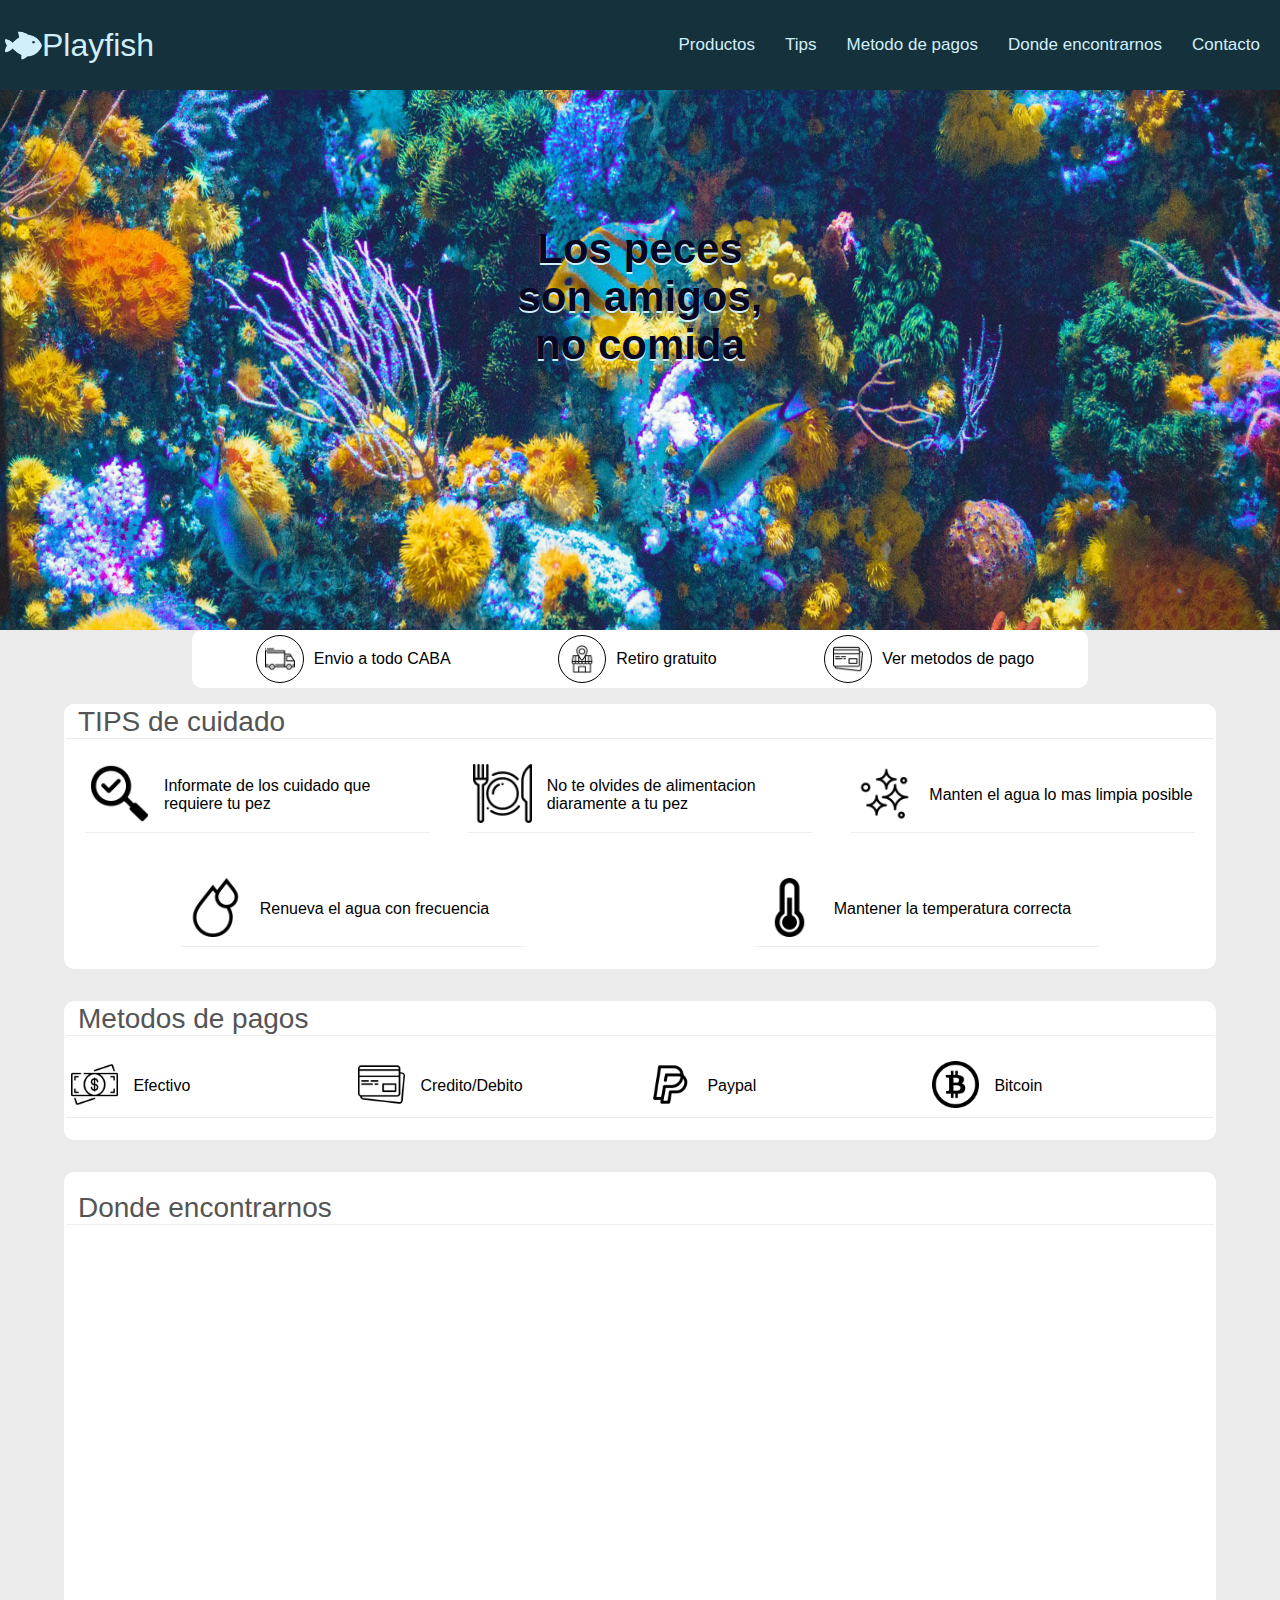
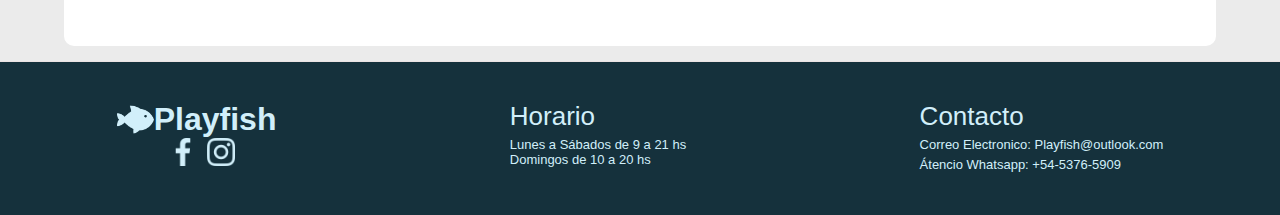
<file: PlayFish/index.html>
<!DOCTYPE html>
<html lang="en" dir="ltr">
  <head>
    <meta charset="utf-8">
    <meta name="viewport" content="width=device-width, initial-scale=1.0">
    <link rel="stylesheet" href="public\css\stylesheet.css">
    <title>Play Fish</title>

  </head>
  <body>
    <!--HEADER-->
    <header>
      <a class="header_logo" href="index.html">
        <div class="logo_img">
            <img src="public\img\icons\mp_icons\pescado.png" alt="">
          </div>
        <div class="logo_txt">
            Playfish
          </div>
      </a>
      <button class="header_menu" type="button" name="button"> <img src="public\img\icons\mp_icons\lista.png" alt="">
      </button>
      <nav class="header__nav">
        <ul>
          <li><a class="nav__link" href="views\all_products.php">Productos</a></li>
          <li><a class="nav__link" href="#sec_tips">Tips</a></li>
          <li><a class="nav__link" href="#sec_mp">Metodo de pagos</a></li>
          <li>
            <a class="nav__link" href="#sec_ubicacion">Donde encontrarnos</a>
          </li>
          <li>
            <a class="nav__link" href="#sec_ubicacion">Contacto</a>
          </li>
        </ul>
      </nav>

    </header>
    <main>
      <!--Section(1)PORTADA-->
      <section id="sec_portada">
        <div class="portada_desktop">
          <img src="public\img\bg\Fondo.jpg" alt="">
            <h1>Los peces <br> son amigos,<br> no comida</h1>
        </div>
        <div class="portada_mobile">
          <img src="public\img\bg\Fondo_smartphone.png" alt="">
            <h1>Los peces <br> son amigos,<br> no comida</h1>
        </div>
        <div class="barra_iconos">
          <a  class="icono" href="#">
              <img src="public\img\icons\mp_icons\camion.png" alt="">
          </a>
          <a class="icono" href="#sec_ubicacion">
              <img src="public\img\icons\mp_icons\compra-local.png" alt="">
          </a>
          <a class="icono" href="#sec_mp">
              <img src="public\img\icons\mp_icons\tarjeta_icon.png" alt="">
          </a>
        </div>
        <div class="barra_iconos_desktop">
          <div class="icono_desktop">
            <a class="icono" href="#">
                <img src="public\img\icons\mp_icons\camion.png" alt="">
            </a>
            <p>Envio a todo CABA </p>
          </div>
          <div class="icono_desktop">
            <a class="icono" href="#sec_ubicacion">
                <img src="public\img\icons\mp_icons\compra-local.png" alt="">
            </a>
            <p>Retiro gratuito</p>
          </div>
          <div class="icono_desktop">
            <a class="icono" href="#sec_mp">
                <img src="public\img\icons\mp_icons\tarjeta_icon.png" alt="">
            </a>
            <p>Ver metodos de pago</p>
          </div>
        </div>
      </section>
      <!--Section(3)TIPS-->
      <section id="sec_tips">

        <div class="section_body">
          <div class="section_title">
            <h2>TIPS de cuidado</h2>
          </div>
          <!--Buscar tip-->
          <div class="section_item">
            <div class="section__image">
              <img src="public\img\icons\tips_icons\investigation.png" alt="">
            </div>
            <div class="section__txt">
              <p>Informate de los cuidado que requiere tu pez</p>

            </div>
          </div>
          <!--Alimento tip-->
          <div class="section_item">
            <div class="section__image">
              <img src="public\img\icons\tips_icons\restaurant.png"alt="">
            </div>
            <div class="section__txt">
              <p>No te olvides de alimentacion diaramente a tu pez</p>

            </div>
          </div>
          <!--Clean tip-->
          <div class="section_item">
            <div class="section__image">
              <img src="public\img\icons\tips_icons\clean.png" alt="">
            </div>
            <div class="section__txt">
              <p>Manten el agua lo mas limpia posible</p>

            </div>
          </div>
          <!--Renueva tip-->
          <div class="section_item">
            <div class="section__image">
              <img src="public\img\icons\tips_icons\refill.png" alt="">
            </div>
            <div class="section__txt">
              <p>Renueva el agua con frecuencia</p>

            </div>
          </div>
          <!--temp tip-->
          <div class="section_item">
            <div class="section__image">
              <img src="public\img\icons\tips_icons\termometro.png" alt="">
            </div>
            <div class="section__txt">
              <p>Mantener la temperatura correcta</p>

            </div>
          </div>
        </div>
      </section>
      <!--Section(4)METODO DE PAGO-->
      <section id="sec_mp">
        <div class="section_body">
          <div class="section_title">
            <h2>Metodos de pagos</h2>
          </div>
          <!--FP efectivo-->
          <div class="section_item">
            <div class="section__image">
              <img src="public\img\icons\mp_icons\efectivo_icon.png" alt="">
            </div>
            <div class="section__txt">
              <p>Efectivo</p>

            </div>
          </div>
          <!--FP targetas-->
          <div class="section_item">
            <div class="section__image">
              <img src="public\img\icons\mp_icons\tarjeta_icon.png"alt="">
            </div>
            <div class="section__txt">
              <p>Credito/Debito</p>

            </div>
          </div>
          <!--FP paypal-->
          <div class="section_item">
            <div class="section__image">
              <img src="public\img\icons\mp_icons\paypal_icon.png" alt="">
            </div>
            <div class="section__txt">
              <p>Paypal</p>

            </div>
          </div>
          <!--FP bitcoin-->
          <div class="section_item">
            <div class="section__image">
              <img src="public\img\icons\mp_icons\bitcoin_icon.png" alt="">
            </div>
            <div class="section__txt">
              <p>Bitcoin</p>

            </div>
          </div>
        </div>
      </section>
      <!--Section(5)GOOGLE MAP-->
      <section id="sec_ubicacion">
        <div class="section_body">
          <div class="section_title">
          <h2>Donde encontrarnos</h2>
        </div>
          <div style="width:100%"><iframe width="100%" height="400px" frameborder="0" scrolling="no" marginheight="30px" marginwidth="0" src="https://maps.google.com/maps?width=100%25&amp;height=100%25&amp;hl=es&amp;q=Gral.Richierri%201267%20Don%20Torcuato%20+(Acuario%20Playfish)&amp;t=&amp;z=14&amp;ie=UTF8&amp;iwloc=B&amp;output=embed" style="margin-top: 15px"><a href="https://www.gps.ie/car-satnav-gps/">GPS devices</a></iframe></div>
        </div>
      </section>
    </main>

    <footer>
      <!--mobile/tablet-->
      <div class="footer_title">
          <h2>Contacto</h2>
      </div>
      <nav class="footer_icons">
        <ul>
          <li class="footer__icon">
            <a href="https://outlook.live.com/owa/"> <img src="public\img\icons\contacto_icons\email_icon.png"  alt=""> </a>

          </li>
          <li class="footer__icon">
            <a href="https://wa.me/5491153765909"> <img src="public\img\icons\contacto_icons\whatsapp_icon.png" alt=""> </a>

          </li>
          <li class="footer__icon">
            <a href="https://www.instagram.com/"> <img src="public\img\icons\contacto_icons\instagram_icon.png" alt=""> </a>

          </li>
          <li class="footer__icon">
            <a href="https://es-la.facebook.com/">   <img src="public\img\icons\contacto_icons\facebook_icon.png" alt=""> </a>

          </li>
        </ul>
      </nav>
      <!--desktop-->
      <nav class="footer_desktop">
        <div class="footer_logo">
          <div class="logo">
            <div class="logo_img">
              <img src="public\img\icons\mp_icons\pescado.png" alt="">
            </div>
            <div class="logo_txt">
              Playfish
            </div>
          </div>
          <div class="social_conteiner">
            <div class="social_icon">
              <a href="https://es-la.facebook.com/"> <img src="public\img\icons\contacto_icons\facebook_icon.png" alt=""> </a>
            </div>
            <div class="social_icon">
              <a href="https://www.instagram.com/"> <img src="public\img\icons\contacto_icons\instagram_icon.png" alt=""> </a>
            </div>
          </div>
        </div>
        <ul>
          <li> <h2>Horario</h2> </li>
          <li> <p>Lunes a Sábados de 9 a 21 hs  <br>Domingos de 10 a 20 hs</p>
          </li>
        </ul>
        <ul>
          <li> <h2>Contacto</h> </li>
          <li> <a href="https://outlook.live.com/owa/">Correo Electronico: Playfish@outlook.com</a>
          </li>
          <li> <a href="https://wa.me/5491153765909">Átencio Whatsapp: +54-5376-5909</a>
          </li>
        </ul>
      </nav>
    </footer>
    <script  src="public\js\main.js">
    </script>
  </body>
</html>
</file>
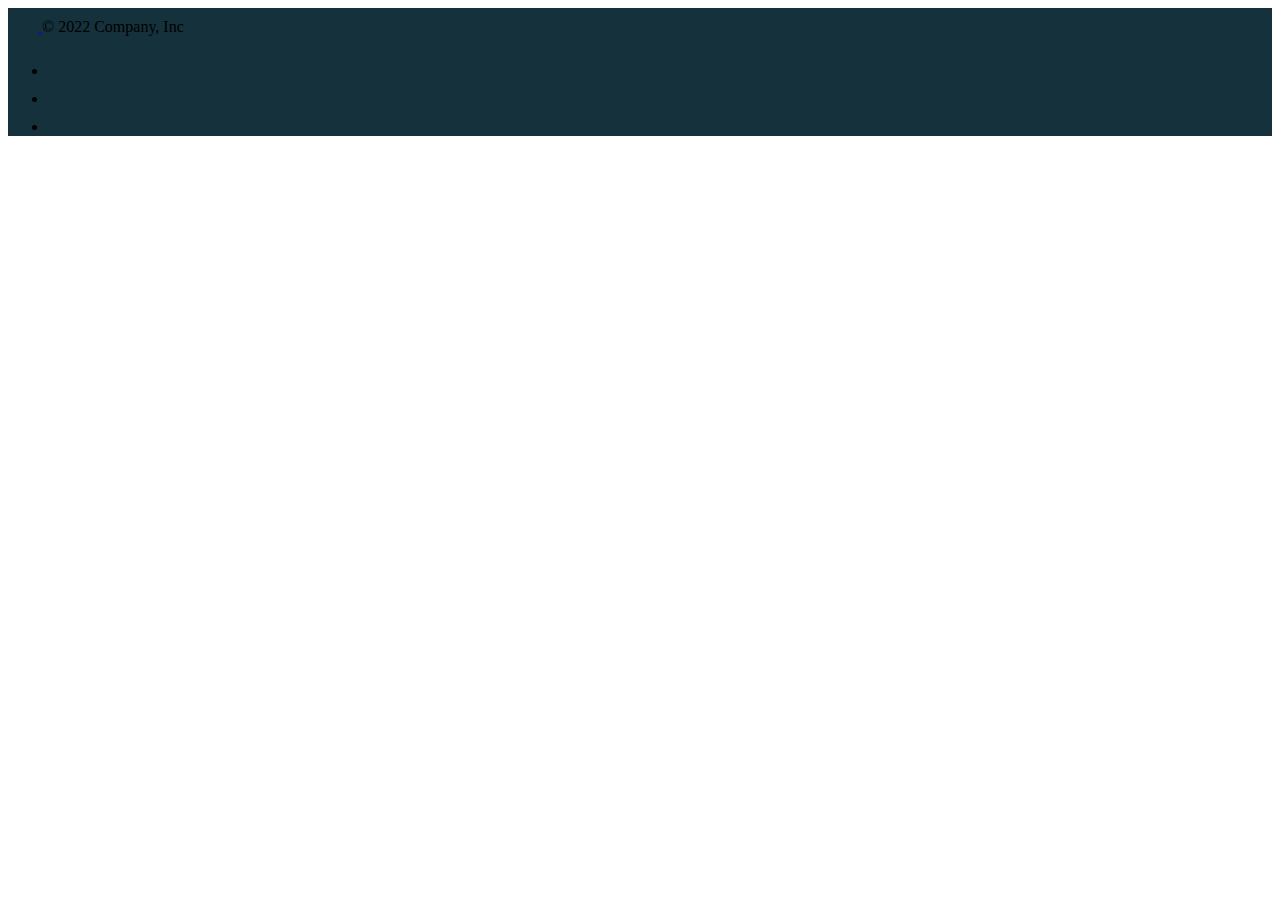
<file: PlayFish/views/footer.html>
<!DOCTYPE html>
<html lang="en">
<head>
    <meta charset="UTF-8">
    <meta http-equiv="X-UA-Compatible" content="IE=edge">
    <meta name="viewport" content="width=device-width, initial-scale=1.0">
    <link rel="stylesheet" href="..\public\css\bootstylesheet.css">
    <title>Document</title>
</head>
<body>
    <footer class=" footer mt-auto d-flex flex-wrap justify-content-between align-items-center py-3  my-4 border-top">
        <div class="col-md-4 d-flex align-items-center">
            <a href="/" class="mb-3 me-2 mb-md-0 text-muted text-decoration-none lh-1">
                <svg class="bi" width="30" height="24"><use xlink:href="#bootstrap"></use></svg>
            </a>
            <span class="mb-3 mb-md-0 text-muted">© 2022 Company, Inc</span>
        </div>

        <ul class="nav col-md-4 justify-content-end list-unstyled d-flex">
            <li class="ms-3"><a class="text-muted" href=""><svg class="bi" width="24" height="24"><use xlink:href="#email"></use></svg></a></li>
            <li class="ms-3"><a class="text-muted" href=""><svg class="bi" width="24" height="24"><use xlink:href="#instagram"></use></svg></a></li>
            <li class="ms-3"><a class="text-muted" href=""><svg class="bi" width="24" height="24"><use xlink:href="#facebook"></use></svg></a></li>
        </ul>
    </footer>
    <script src="https://cdn.jsdelivr.net/npm/bootstrap@5.2.3/dist/js/bootstrap.bundle.min.js" integrity="sha384-kenU1KFdBIe4zVF0s0G1M5b4hcpxyD9F7jL+jjXkk+Q2h455rYXK/7HAuoJl+0I4" crossorigin="anonymous"></script>
</body>
</html>
</file>
